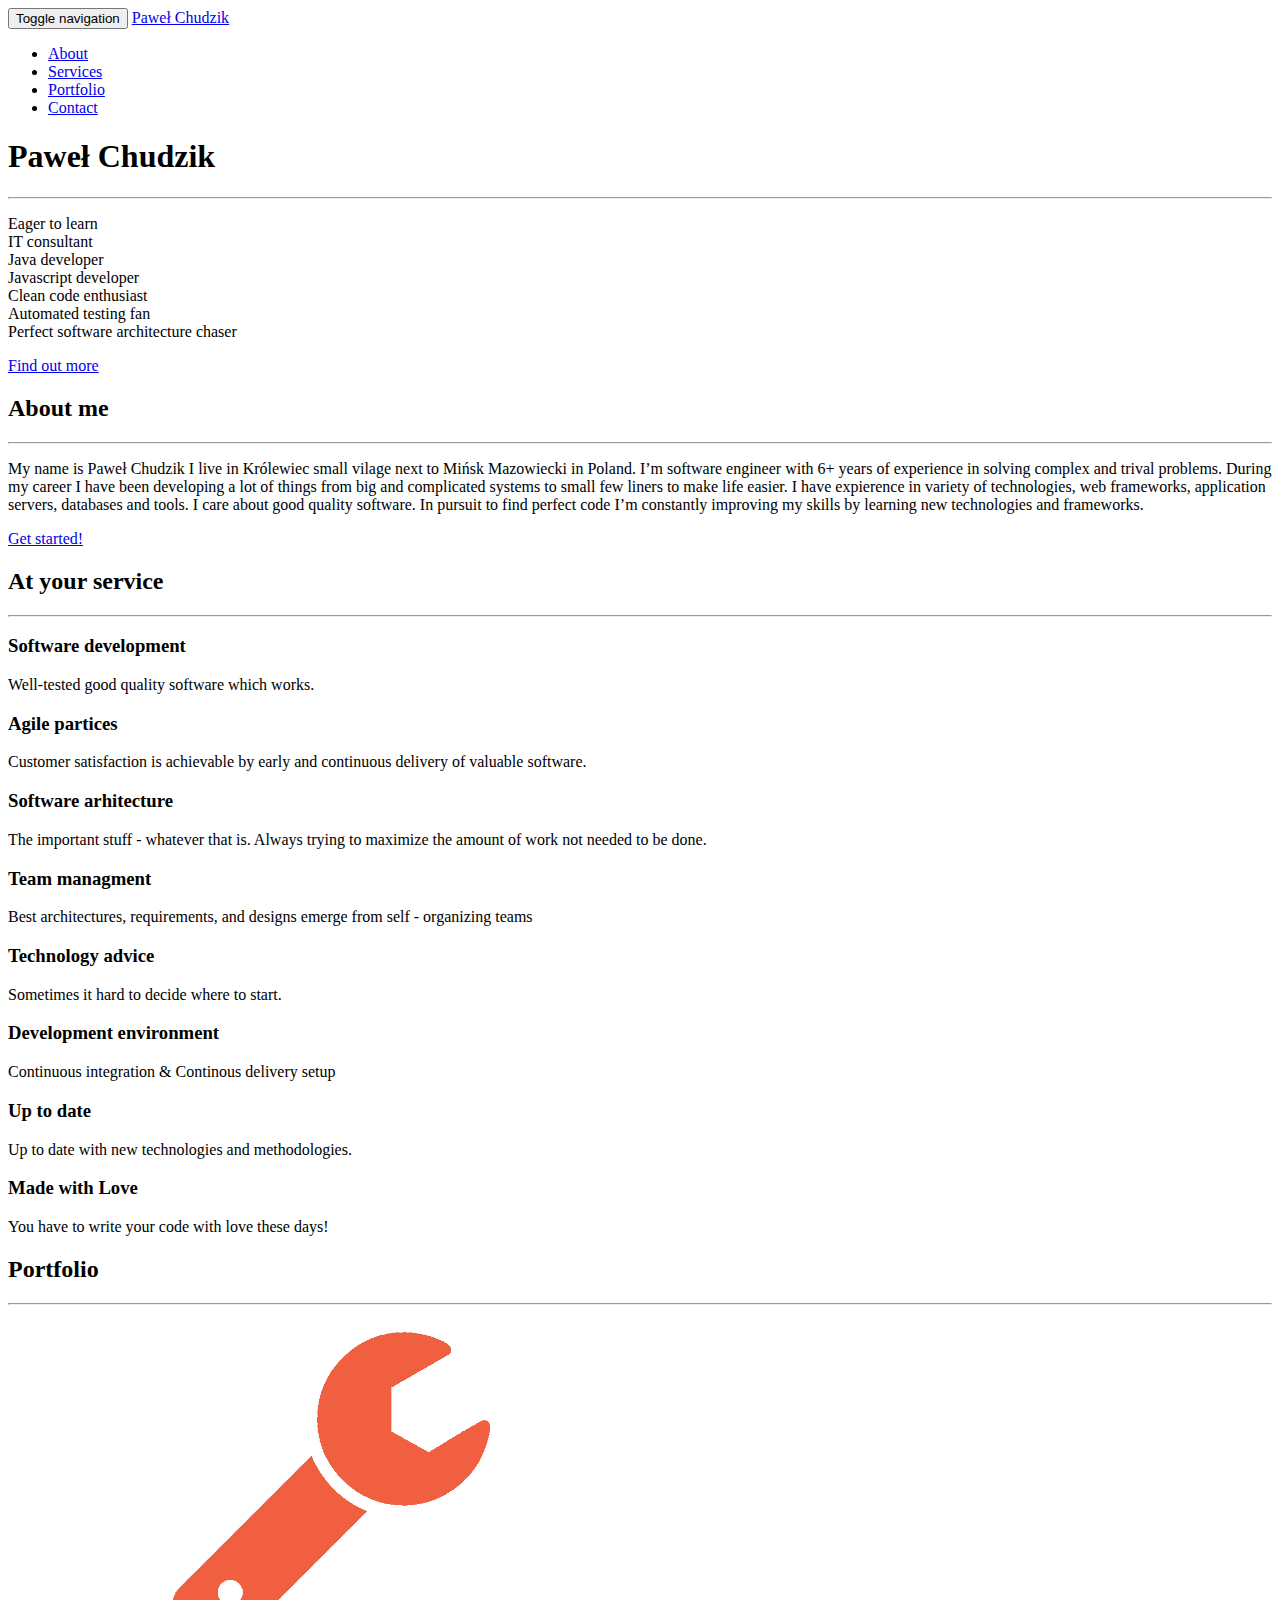
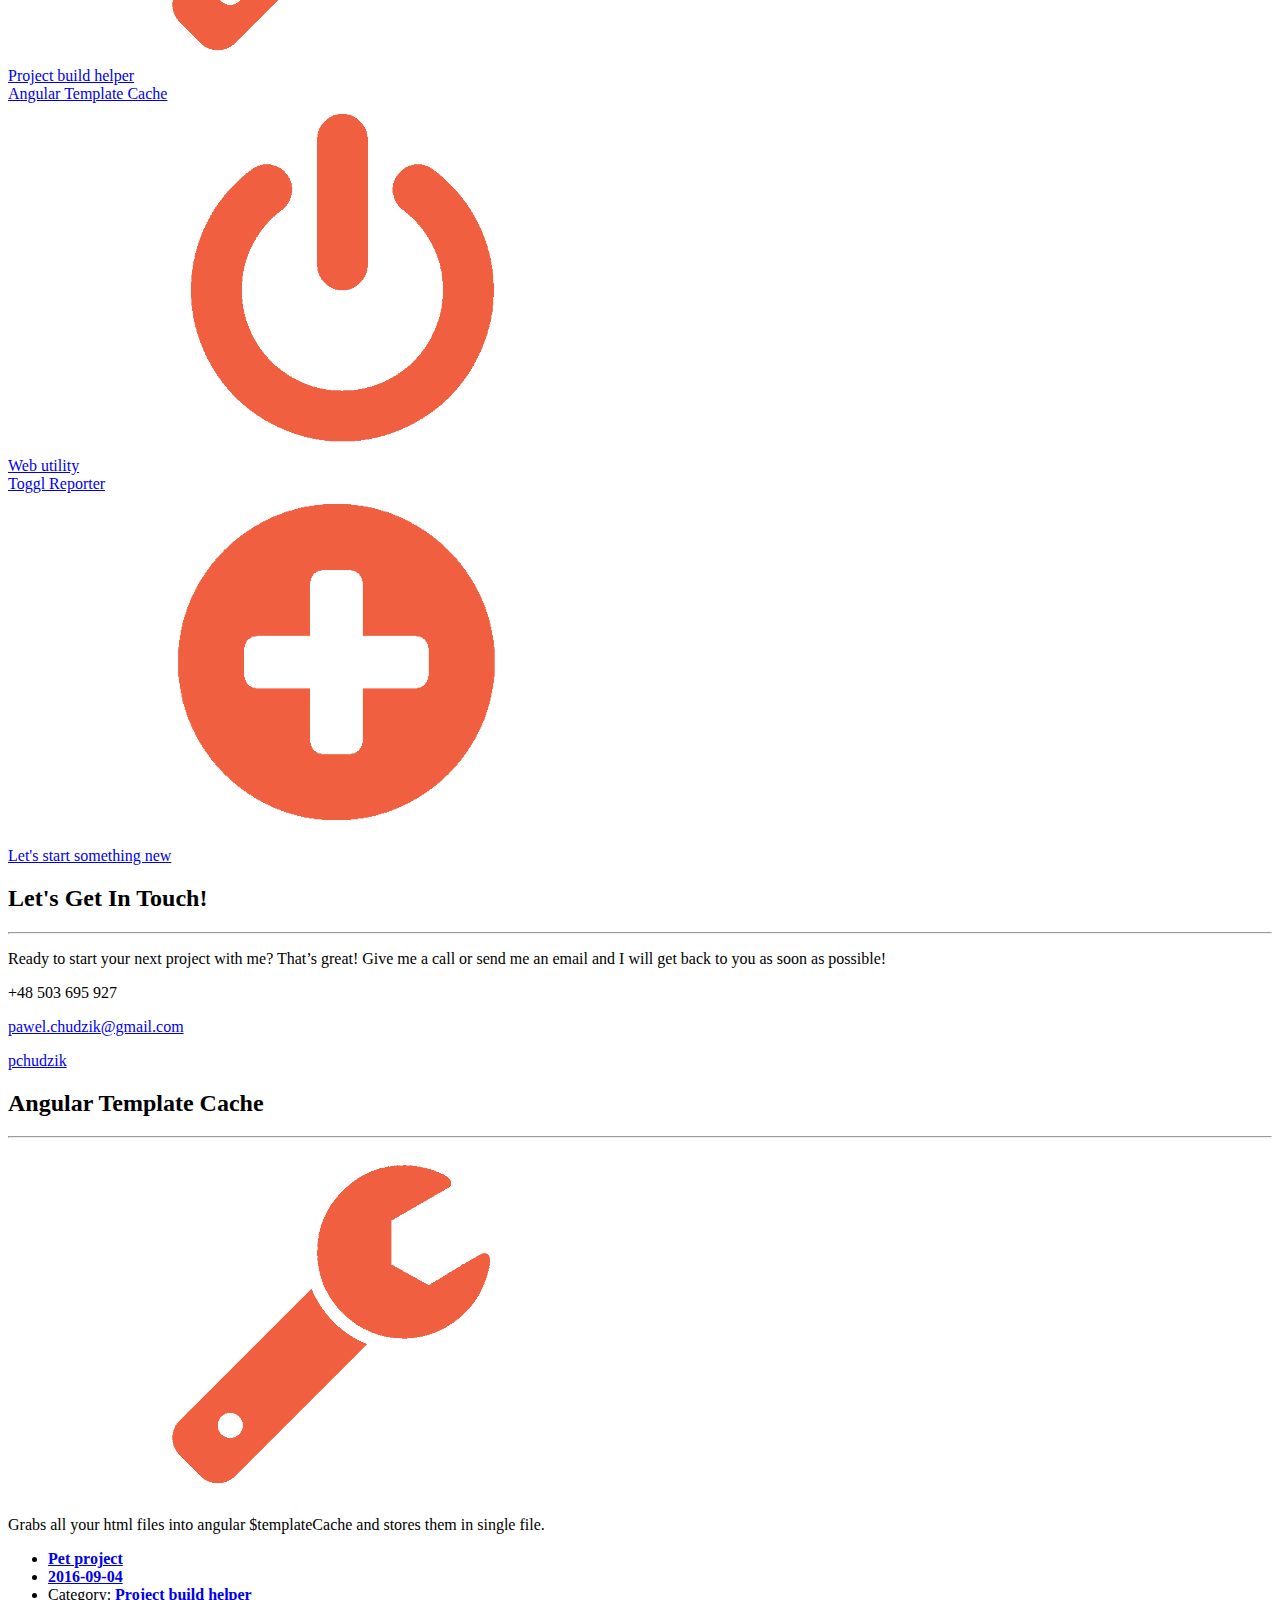
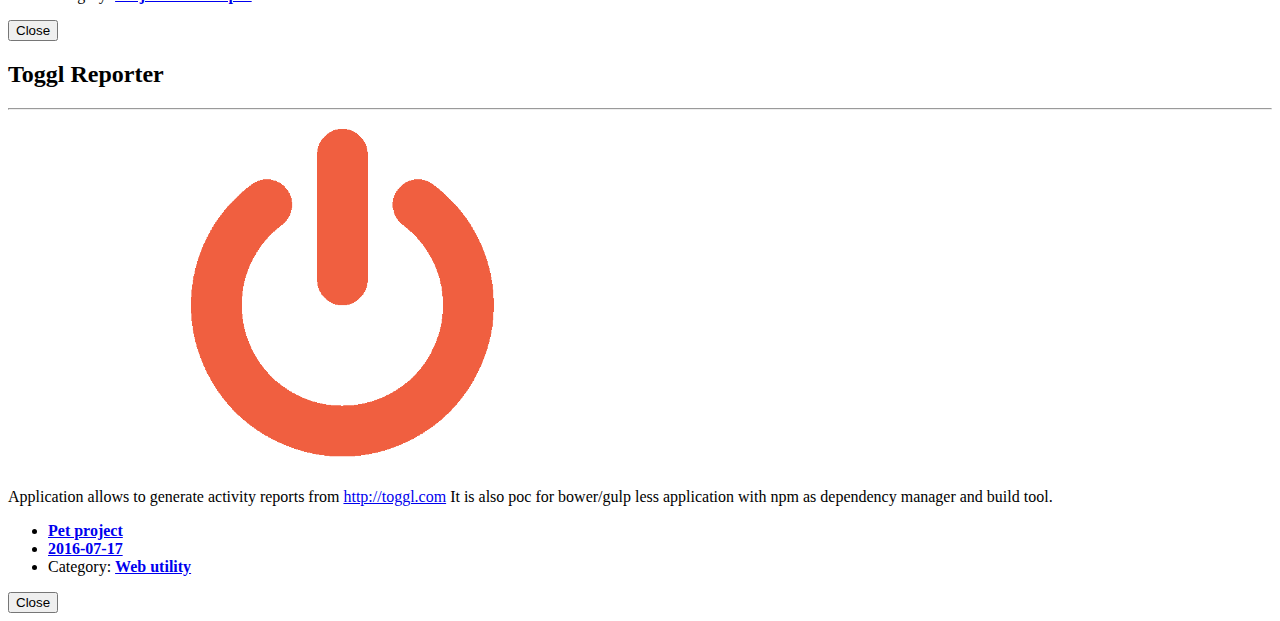
<file: public/index.html>
<!DOCTYPE html>
<html lang="en-us">
    <head>
        <meta charset="utf-8">
<meta http-equiv="X-UA-Compatible" content="IE=edge">
<meta name="viewport" content="width=device-width, initial-scale=1">
<meta name="author" content="Paweł Chudzik">
<meta name="description" content="Paweł Chudzik homepage">
<meta name="generator" content="Hugo 0.17-DEV" />
<title>Paweł Chudzik</title>
<!-- Favicon -->
<link rel="shortcut icon" href="http://pchudzik.com/favicon.ico">
<!-- Bootstrap Core CSS -->
<link rel="stylesheet" href="http://pchudzik.com/css/bootstrap.min.css" type="text/css">
<!-- Custom Fonts -->
<link href='https://fonts.googleapis.com/css?family=Open+Sans:300italic,400italic,600italic,700italic,800italic,400,300,600,700,800' rel='stylesheet' type='text/css'>
<link href='https://fonts.googleapis.com/css?family=Merriweather:400,300,300italic,400italic,700,700italic,900,900italic' rel='stylesheet' type='text/css'>
<link rel="stylesheet" href="http://pchudzik.com/font-awesome/css/font-awesome.min.css" type="text/css">
<!-- Plugin CSS -->
<link rel="stylesheet" href="http://pchudzik.com/css/animate.min.css" type="text/css">
<!-- Custom CSS -->
<link rel="stylesheet" href="http://pchudzik.com/css/creative.css" type="text/css">
<link rel="stylesheet" href="http://pchudzik.com/css/modals.css" type="text/css">
<!-- HTML5 Shim and Respond.js IE8 support of HTML5 elements and media queries -->
<!-- WARNING: Respond.js doesn't work if you view the page via file:// -->
<!--[if lt IE 9]>
        <script src="https://oss.maxcdn.com/libs/html5shiv/3.7.0/html5shiv.js"></script>
        <script src="https://oss.maxcdn.com/libs/respond.js/1.4.2/respond.min.js"></script>
<![endif]-->

    </head>
    <body id="page-top">
        
            <!-- NAVIGATION -->
<nav id="mainNav" class="navbar navbar-default navbar-fixed-top">
    <div class="container-fluid">
        <!-- Brand and toggle get grouped for better mobile display -->
        <div class="navbar-header">
            <button type="button" class="navbar-toggle collapsed" data-toggle="collapse" data-target="#bs-example-navbar-collapse-1">
                <span class="sr-only">Toggle navigation</span>
                <span class="icon-bar"></span>
                <span class="icon-bar"></span>
                <span class="icon-bar"></span>
            </button>
            
                <a class="navbar-brand page-scroll" href="#page-top">Paweł Chudzik</a>
            
        </div>
        <!-- Collect the nav links, forms, and other content for toggling -->
        <div class="collapse navbar-collapse" id="bs-example-navbar-collapse-1">
            <ul class="nav navbar-nav navbar-right">
                
                    <li>
                        <a class="page-scroll" href="#about">About</a>
                    </li>
                
                
                    <li>
                        <a class="page-scroll" href="#services">Services</a>
                    </li>
                
                
                    <li>
                        <a class="page-scroll" href="#portfolio">Portfolio</a>
                    </li>
                
                
                    <li>
                        <a class="page-scroll" href="#contact">Contact</a>
                    </li>
                
            </ul>
        </div>
        <!-- /.navbar-collapse -->
    </div>
    <!-- /.container-fluid -->
</nav>

        

        
            <!-- HEADER -->
<header>
    <div class="header-content">
        <div class="header-content-inner">
            
                <h1>Paweł Chudzik</h1>
            
            
                <hr>
            
            
                <p>Eager to learn<br>IT consultant<br>Java developer<br>Javascript developer<br>Clean code enthusiast<br>Automated testing fan<br>Perfect software architecture chaser</p>
            
            
                <a href="#about" class="btn btn-primary btn-xl page-scroll">Find out more</a>
            
        </div>
    </div>
</header>

        

        
            <!-- ABOUT -->
<section class="bg-primary" id="about">
    <div class="container">
        <div class="row">
            <div class="col-lg-8 col-lg-offset-2 text-center">
                
                    <h2 class="section-heading">About me</h2>
                
                
                    <hr class="light">
                
                
                    <p class="text-faded">My name is Paweł Chudzik I live in Królewiec small vilage next to Mińsk Mazowiecki in Poland. I&rsquo;m software engineer with 6+ years of experience in solving complex and trival problems. During my career I have been developing a lot of things from big and complicated systems to small few liners to make life easier. I have expierence in variety of technologies, web frameworks, application servers, databases and tools. I care about good quality software. In pursuit to find perfect code I&rsquo;m constantly improving my skills by learning new technologies and frameworks.</p>
                
                
                    <a href="#contact" class="btn btn-default btn-xl page-scroll">Get started!</a>
                
            </div>
        </div>
    </div>
</section>

        

        
            <!-- SERVICES -->
<section id="services">
    
        <div class="container">
            <div class="row">
                <div class="col-lg-12 text-center">
                    <h2 class="section-heading">At your service</h2>
                    <hr class="primary">
                </div>
            </div>
        </div>
    
    <div class="container">
        <div class="row">
            
            <div class="col-lg-3 col-md-6 text-center">
                <div class="service-box">
                    <i class="fa fa-4x fa-code wow bounceIn text-primary"></i>
                    <h3>Software development</h3>
                    
                        <p class="text-muted">Well-tested good quality software which works.</p>
                    
                </div>
            </div>
            
            <div class="col-lg-3 col-md-6 text-center">
                <div class="service-box">
                    <i class="fa fa-4x fa-paper-plane wow bounceIn text-primary"></i>
                    <h3>Agile partices</h3>
                    
                        <p class="text-muted">Customer satisfaction is achievable by early and continuous delivery of valuable software.</p>
                    
                </div>
            </div>
            
            <div class="col-lg-3 col-md-6 text-center">
                <div class="service-box">
                    <i class="fa fa-4x fa-cog wow bounceIn text-primary"></i>
                    <h3>Software arhitecture</h3>
                    
                        <p class="text-muted">The important stuff - whatever that is. Always trying to maximize the amount of work not needed to be done.</p>
                    
                </div>
            </div>
            
            <div class="col-lg-3 col-md-6 text-center">
                <div class="service-box">
                    <i class="fa fa-4x fa-users wow bounceIn text-primary"></i>
                    <h3>Team managment</h3>
                    
                        <p class="text-muted">Best architectures, requirements, and designs emerge from self - organizing teams</p>
                    
                </div>
            </div>
            
            <div class="col-lg-3 col-md-6 text-center">
                <div class="service-box">
                    <i class="fa fa-4x fa-puzzle-piece wow bounceIn text-primary"></i>
                    <h3>Technology advice</h3>
                    
                        <p class="text-muted">Sometimes it hard to decide where to start.</p>
                    
                </div>
            </div>
            
            <div class="col-lg-3 col-md-6 text-center">
                <div class="service-box">
                    <i class="fa fa-4x fa-terminal wow bounceIn text-primary"></i>
                    <h3>Development environment</h3>
                    
                        <p class="text-muted">Continuous integration &amp; Continous delivery setup</p>
                    
                </div>
            </div>
            
            <div class="col-lg-3 col-md-6 text-center">
                <div class="service-box">
                    <i class="fa fa-4x fa-newspaper-o wow bounceIn text-primary"></i>
                    <h3>Up to date</h3>
                    
                        <p class="text-muted">Up to date with new technologies and methodologies.</p>
                    
                </div>
            </div>
            
            <div class="col-lg-3 col-md-6 text-center">
                <div class="service-box">
                    <i class="fa fa-4x fa-heart wow bounceIn text-primary"></i>
                    <h3>Made with Love</h3>
                    
                        <p class="text-muted">You have to write your code with love these days!</p>
                    
                </div>
            </div>
            
        </div>
    </div>
</section>

        

        
            <section class="no-padding" id="portfolio">
    
    <div class="container">
        <div class="row">
            <div class="col-lg-12 text-center">
                <h2 class="section-heading">Portfolio</h2>
                <hr class="primary">
            </div>
        </div>
    </div>
    
    <div class="container-fluid">
        <div class="row no-gutter">
            
                <div class="col-lg-4 col-sm-6">
                    <a href="#portfolioModal2" class="portfolio-box portfolio-link" data-toggle="modal">
                        <img src="img/portfolio/npm.png" class="img-responsive" alt="">
                        
                            <div class="portfolio-box-caption">
                                <div class="portfolio-box-caption-content">
                                    
                                        <div class="project-category text-faded">
                                            Project build helper
                                        </div>
                                    
                                    
                                        <div class="project-name">
                                            Angular Template Cache
                                        </div>
                                    
                                </div>
                            </div>
                        
                    </a>
                </div>
            
                <div class="col-lg-4 col-sm-6">
                    <a href="#portfolioModal1" class="portfolio-box portfolio-link" data-toggle="modal">
                        <img src="img/portfolio/toggl-reporter.png" class="img-responsive" alt="">
                        
                            <div class="portfolio-box-caption">
                                <div class="portfolio-box-caption-content">
                                    
                                        <div class="project-category text-faded">
                                            Web utility
                                        </div>
                                    
                                    
                                        <div class="project-name">
                                            Toggl Reporter
                                        </div>
                                    
                                </div>
                            </div>
                        
                    </a>
                </div>
            

            <div class="col-lg-4 col-sm-6">
                <a href="mailto:pawel.chudzik@gmail.com" class="portfolio-box portfolio-link">
                    <img src="img/portfolio/add-new.png" class="img-responsive" alt="">
                    <div class="portfolio-box-caption">
                        <div class="portfolio-box-caption-content">
                                <div class="project-category text-faded">
                                </div>
                                <div class="project-name">
                                    Let's start something new
                                </div>
                        </div>
                    </div>
                </a>
            </div>
        </div>
    </div>
</section>

        

        

        
            <!-- CONTACT -->
<section id="contact">
    <div class="container">
        <div class="row">
            <div class="col-lg-8 col-lg-offset-2 text-center">
                
                    <h2 class="section-heading">Let&#39;s Get In Touch!</h2>
                
                
                    <hr class="primary">
                
                
                    <p>Ready to start your next project with me? That&rsquo;s great! Give me a call or send me an email and I will get back to you as soon as possible!</p>
                
            </div>
            
                <div class="
                
                    col-lg-4
                
                text-center">
                    <i class="fa fa-phone fa-3x wow bounceIn"></i>
                    <p>&#43;48 503 695 927</p>
                </div>
            
            
                <div class="
                
                    col-lg-4
                
                 text-center">
                    <i class="fa fa-envelope-o fa-3x wow bounceIn" data-wow-delay=".1s"></i>
                    <p><a href="mailto:pawel.chudzik@gmail.com">pawel.chudzik@gmail.com</a></p>
                </div>
            


            
                <div class="
                
                    col-lg-4
                
                 text-center">
                    <i class="fa fa-github fa-3x wow bounceIn" data-wow-delay=".1s"></i>
                    <p>
                        <a href="https://github.com/pchudzik" target="_blank">pchudzik</a></p>
                </div>
            
        </div>
    </div>
</section>

        

        
            <!-- Portfolio Modals -->

<div class="portfolio-modal modal fade" id="portfolioModal2" tabindex="-1" role="dialog" aria-hidden="true">
    <div class="modal-content">
        <div class="close-modal" data-dismiss="modal">
            <div class="lr">
                <div class="rl">
                </div>
            </div>
        </div>
        <div class="container">
            <div class="row">
                <div class="col-lg-8 col-lg-offset-2">
                    <div class="modal-body">
                        
                            <h2>Angular Template Cache</h2>
                        
                        
                            <hr class="star-primary">
                        
                        <img src="img/portfolio/npm.png" class="img-responsive img-centered" alt="">
                        
                            <p>Grabs all your html files into angular $templateCache and stores them in single file.</p>
                        
                        
                            <ul class="list-inline item-details">
                                
                                    <li>
                                        <strong><a href="https://github.com/pchudzik/angular-template-cache">Pet project</a></strong>
                                    </li>
                                
                                
                                    <li>
                                        <strong><a href="#">2016-09-04</a></strong>
                                    </li>
                                
                                
                                    <li>Category: 
                                        <strong><a href="#">Project build helper</a></strong>
                                    </li>
                                
                            </ul>
                        
                        
                            <button type="button" class="btn btn-default" data-dismiss="modal"><i class="fa fa-times"></i>Close</button>
                        
                    </div>
                </div>
            </div>
        </div>
    </div>
</div>

<div class="portfolio-modal modal fade" id="portfolioModal1" tabindex="-1" role="dialog" aria-hidden="true">
    <div class="modal-content">
        <div class="close-modal" data-dismiss="modal">
            <div class="lr">
                <div class="rl">
                </div>
            </div>
        </div>
        <div class="container">
            <div class="row">
                <div class="col-lg-8 col-lg-offset-2">
                    <div class="modal-body">
                        
                            <h2>Toggl Reporter</h2>
                        
                        
                            <hr class="star-primary">
                        
                        <img src="img/portfolio/toggl-reporter.png" class="img-responsive img-centered" alt="">
                        
                            <p>Application allows to generate activity reports from <a href="http://toggl.com">http://toggl.com</a> It is also poc for bower/gulp less application with npm as dependency manager and build tool.</p>
                        
                        
                            <ul class="list-inline item-details">
                                
                                    <li>
                                        <strong><a href="https://github.com/pchudzik/toggl-reporter">Pet project</a></strong>
                                    </li>
                                
                                
                                    <li>
                                        <strong><a href="#">2016-07-17</a></strong>
                                    </li>
                                
                                
                                    <li>Category: 
                                        <strong><a href="#">Web utility</a></strong>
                                    </li>
                                
                            </ul>
                        
                        
                            <button type="button" class="btn btn-default" data-dismiss="modal"><i class="fa fa-times"></i>Close</button>
                        
                    </div>
                </div>
            </div>
        </div>
    </div>
</div>


        

        <!-- jQuery -->
<script src="http://pchudzik.com/js/jquery.js"></script>
<!-- Bootstrap Core JavaScript -->
<script src="http://pchudzik.com/js/bootstrap.min.js"></script>
<!-- Plugin JavaScript -->
<script src="http://pchudzik.com/js/jquery.easing.min.js"></script>
<script src="http://pchudzik.com/js/jquery.fittext.js"></script>
<script src="http://pchudzik.com/js/wow.min.js"></script>
<!-- Custom Theme JavaScript -->
<script src="http://pchudzik.com/js/creative.js"></script>

    </body>
</html>
</file>
